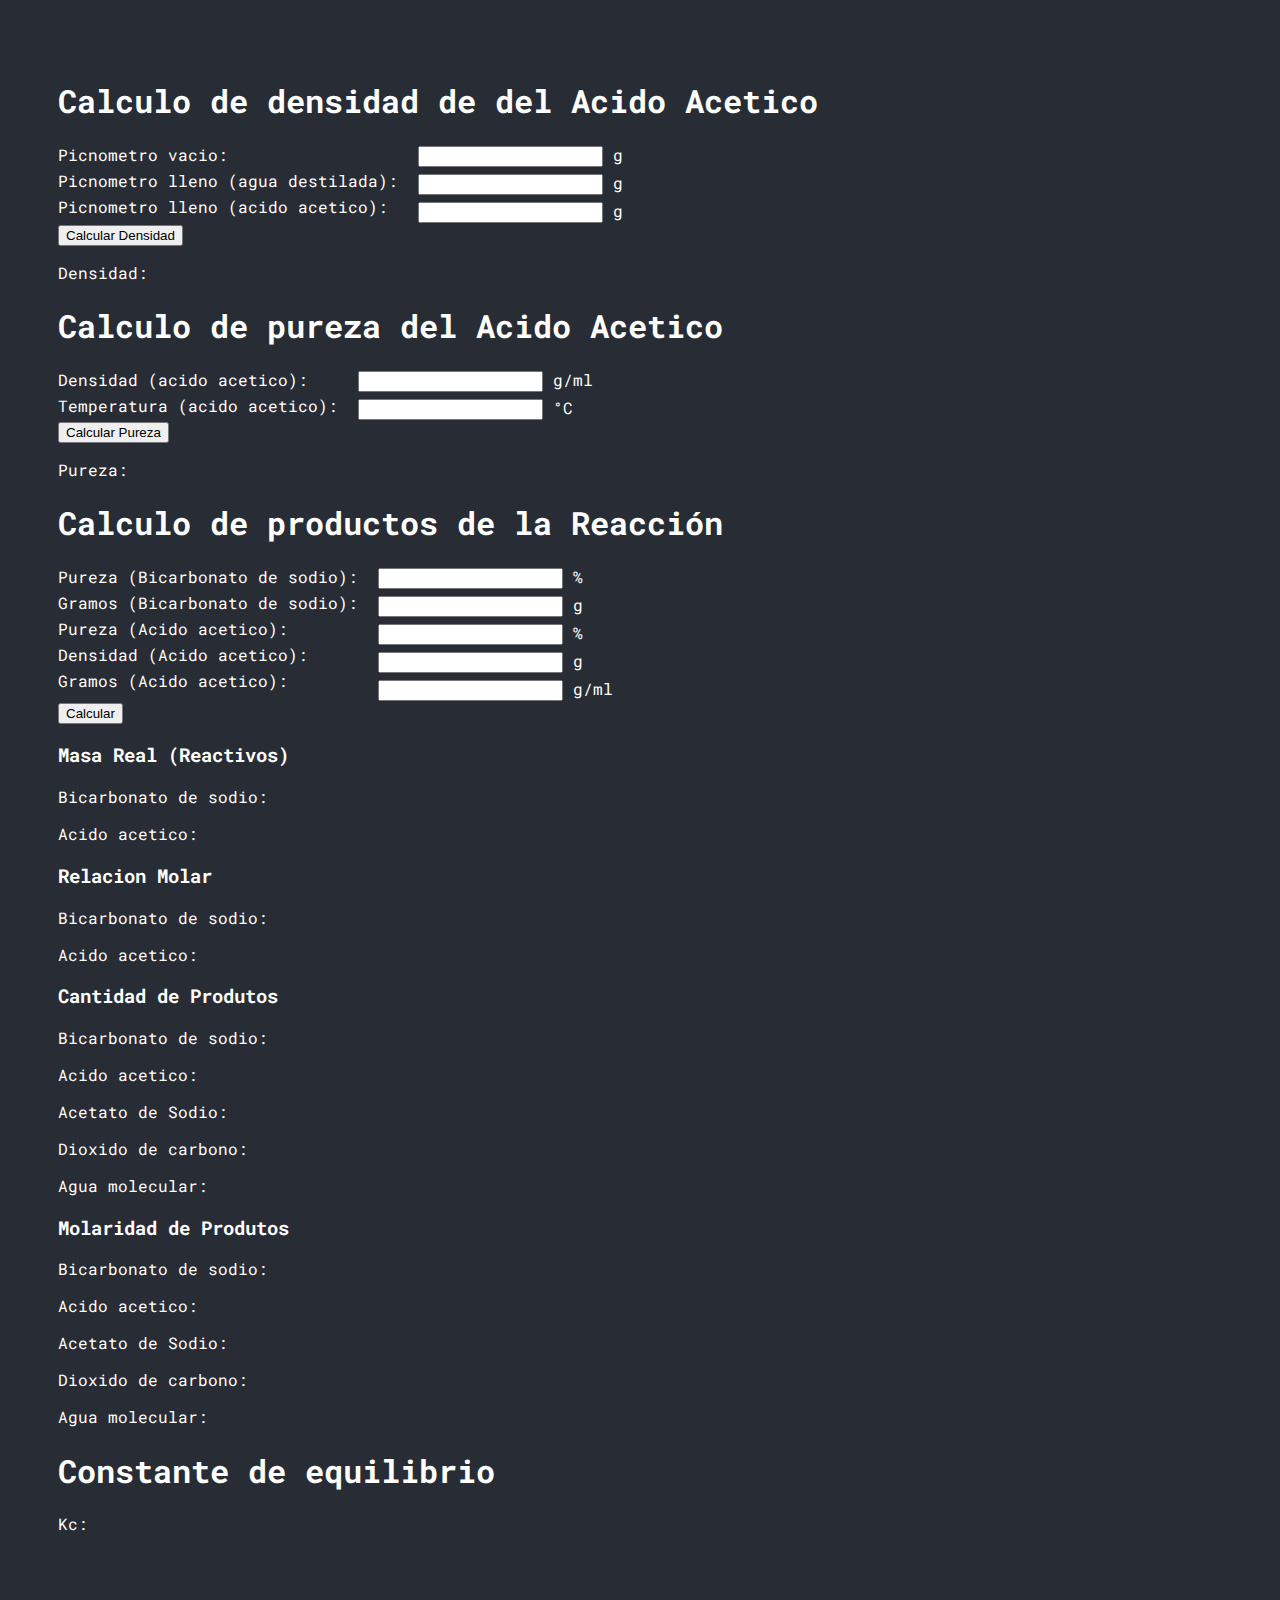
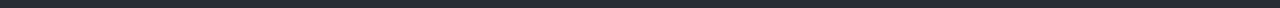
<file: index.html>
<!DOCTYPE html>
<html lang="en">
<head>
    <meta charset="UTF-8">
    <meta name="viewport" content="width=device-width, initial-scale=1.0">
    <link rel="stylesheet" href="./style.css">
    <title>Trabajo academico</title>
</head>
<body>
    <!-- Calculo densidad -->
    <div>
        <h1>Calculo de densidad de del Acido Acetico</h1>
        <div class="densidad_form">
            <div class="densidad_labels">
                <label for="pic_vacio">Picnometro vacio:</label>
                <label for="pic_destilada">Picnometro lleno (agua destilada):</label>
                <label for="pic_acido">Picnometro lleno (acido acetico):</label>
            </div>
            <div class="desnsidad_inputs">
                <span><input type="number" id="pic_vacio"> g</span>
                <span><input type="number" id="pic_destilada"> g</span>
                <span><input type="number" id="pic_acido"> g</span>
            </div>
        </div>
        <button id="btn_cancular_densidad" onclick="onClickCalcularDensidad()">Calcular Densidad</button>
        <p id="resp_densidad">Densidad: </p>

    </div>

    <!-- Calculo densidad -->
    <div>
        <h1>Calculo de pureza del Acido Acetico</h1>
        <div class="densidad_form">
            <div class="densidad_labels">
                <label for="densidad_acido">Densidad (acido acetico):</label>
                <label for="temperatura_acido">Temperatura (acido acetico):</label>
            </div>
            <div class="desnsidad_inputs">
                <span><input type="number" id="densidad_acido"> g/ml</span>
                <span><input type="number" id="temperatura_acido"> °C</span>
            </div>
        </div>
        <button id="btn_cancular_densidad" onclick="onClickCalcularPureza()">Calcular Pureza</button>
        <p id="resp_pureza">Pureza: </p>

    </div>
    <!-- Calcular productos -->
    <div>
        <h1>Calculo de productos de la Reacción</h1>
        <div class="densidad_form">
            <div class="densidad_labels">
                <label for="pureza_bicarbonatoSodio">Pureza (Bicarbonato de sodio):</label>
                <label for="gramos_bicarbonatoSodio">Gramos (Bicarbonato de sodio):</label>

                <label for="pureza_acidoAsetico">Pureza (Acido acetico):</label>
                <label for="densidad_acidoAsetico">Densidad (Acido acetico):</label>
                <label for="gramos_acidoAsetico">Gramos (Acido acetico):</label>
            </div>
            <div class="desnsidad_inputs">
                <span><input type="number" id="pureza_bicarbonatoSodio"> %</span>
                <span><input type="number" id="gramos_bicarbonatoSodio"> g</span>

                <span><input type="number" id="pureza_acidoAsetico"> %</span>
                <span><input type="number" id="densidad_acidoAsetico"> g</span>
                <span><input type="number" id="gramos_acidoAsetico"> g/ml</span>

            </div>
        </div>
        <button id="btn_cancular_densidad" onclick="onClickProductos()">Calcular</button>
        <h3>Masa Real (Reactivos)</h3>
        <p id="masa_bicarbonatoSodio">Bicarbonato de sodio: </p>
        <p id="masa_acidoAsetico">Acido acetico: </p>
        
        <h3>Relacion Molar</h3>
        <p id="relacioMolar_bicarbonatoSodio">Bicarbonato de sodio: </p>
        <p id="relacioMolar_acidoAsetico">Acido acetico: </p>

        <h3>Cantidad de Produtos</h3>
        <p id="prod_bicarbonatoSodio">Bicarbonato de sodio: </p>
        <p id="prod_acidoAcetico">Acido acetico: </p>
        <p id="prod_acetatoSodio">Acetato de Sodio: </p>
        <p id="prod_dioxidoCarbono">Dioxido de carbono: </p>
        <p id="prod_aguaMolecular">Agua molecular: </p>

        <h3>Molaridad de Produtos</h3>
        <p id="mol_bicarbonatoSodio">Bicarbonato de sodio: </p>
        <p id="mol_acidoAcetico">Acido acetico: </p>
        <p id="mol_acetatoSodio">Acetato de Sodio: </p>
        <p id="mol_dioxidoCarbono">Dioxido de carbono: </p>
        <p id="mol_aguaMolecular">Agua molecular: </p>

        <h1>Constante de equilibrio</h1>

        <p id="kc">Kc: </p>


    </div>
    
    
<!-- 
    <label for="input_densidad">Densidad:</label>
    <input type="number" id="input_densidad"> -->
    <script src="./main.js"></script>
</body>
</html>
</file>
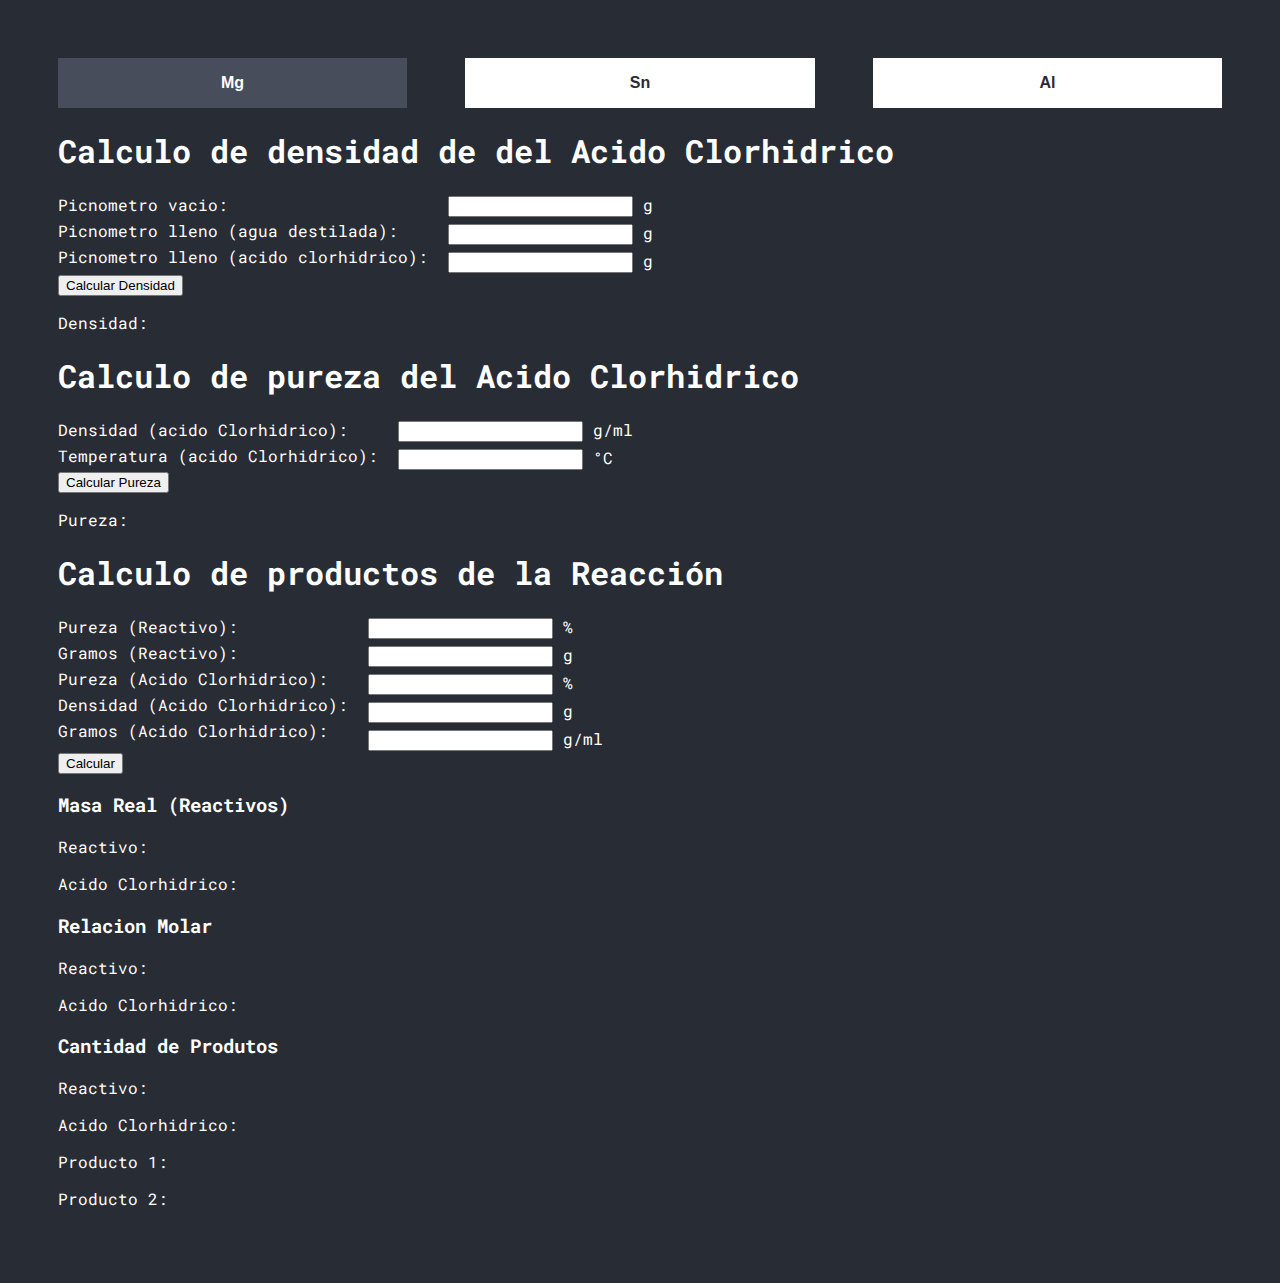
<file: indexHCL.html>
<!DOCTYPE html>
<html lang="en">
<head>
    <meta charset="UTF-8">
    <meta name="viewport" content="width=device-width, initial-scale=1.0">
    <link rel="stylesheet" href="./style.css">
    <title>Trabajo academico</title>
</head>
<body>
    <div class="btns-reactivos">
        <button id="reactivoMg" class="btn btn-active" onclick="CambiarReactivo('Mg')">Mg</button>
        <button id="reactivoSn" class="btn" onclick="CambiarReactivo('Sn')">Sn</button>
        <button id="reactivoAl" class="btn" onclick="CambiarReactivo('Al')">Al</button>

    </div>
    <!-- Calculo densidad -->
    <div>
        <h1>Calculo de densidad de del Acido Clorhidrico</h1>
        <div class="densidad_form">
            <div class="densidad_labels">
                <label for="pic_vacio">Picnometro vacio:</label>
                <label for="pic_destilada">Picnometro lleno (agua destilada):</label>
                <label for="pic_acido">Picnometro lleno (acido clorhidrico):</label>
            </div>
            <div class="desnsidad_inputs">
                <span><input type="number" id="pic_vacio"> g</span>
                <span><input type="number" id="pic_destilada"> g</span>
                <span><input type="number" id="pic_acido"> g</span>
            </div>
        </div>
        <button id="btn_cancular_densidad" onclick="onClickCalcularDensidad()">Calcular Densidad</button>
        <p id="resp_densidad">Densidad: </p>

    </div>

    <!-- Calculo densidad -->
    <div>
        <h1>Calculo de pureza del Acido Clorhidrico</h1>
        <div class="densidad_form">
            <div class="densidad_labels">
                <label for="densidad_acido">Densidad (acido Clorhidrico):</label>
                <label for="temperatura_acido">Temperatura (acido Clorhidrico):</label>
            </div>
            <div class="desnsidad_inputs">
                <span><input type="number" id="densidad_acido"> g/ml</span>
                <span><input type="number" id="temperatura_acido"> °C</span>
            </div>
        </div>
        <button id="btn_cancular_densidad" onclick="onClickCalcularPureza()">Calcular Pureza</button>
        <p id="resp_pureza">Pureza: </p>

    </div>
    <!-- Calcular productos -->
    <div>
        <h1>Calculo de productos de la Reacción</h1>
        <div class="densidad_form">
            <div class="densidad_labels">
                <label for="pureza_bicarbonatoSodio">Pureza (Reactivo):</label>
                <label for="gramos_bicarbonatoSodio">Gramos (Reactivo):</label>

                <label for="pureza_acidoAsetico">Pureza (Acido Clorhidrico):</label>
                <label for="densidad_acidoAsetico">Densidad (Acido Clorhidrico):</label>
                <label for="gramos_acidoAsetico">Gramos (Acido Clorhidrico):</label>
            </div>
            <div class="desnsidad_inputs">
                <span><input type="number" id="pureza_bicarbonatoSodio"> %</span>
                <span><input type="number" id="gramos_bicarbonatoSodio"> g</span>

                <span><input type="number" id="pureza_acidoAsetico"> %</span>
                <span><input type="number" id="densidad_acidoAsetico"> g</span>
                <span><input type="number" id="gramos_acidoAsetico"> g/ml</span>

            </div>
        </div>
        <button id="btn_cancular_densidad" onclick="onClickProductos()">Calcular</button>
        <h3>Masa Real (Reactivos)</h3>
        <p id="masa_bicarbonatoSodio">Reactivo: </p>
        <p id="masa_acidoAsetico">Acido Clorhidrico: </p>
        
        <h3>Relacion Molar</h3>
        <p id="relacioMolar_bicarbonatoSodio">Reactivo: </p>
        <p id="relacioMolar_acidoAsetico">Acido Clorhidrico: </p>

        <h3>Cantidad de Produtos</h3>
        <p id="prod_bicarbonatoSodio">Reactivo: </p>
        <p id="prod_acidoAcetico">Acido Clorhidrico: </p>
        <p id="prod_acetatoSodio">Producto 1: </p>
        <p id="prod_dioxidoCarbono">Producto 2: </p>
        <!-- <p id="prod_aguaMolecular">Agua molecular: </p> -->

        <!-- <h3>Molaridad de Produtos</h3>
        <p id="mol_bicarbonatoSodio">Bicarbonato de sodio: </p>
        <p id="mol_acidoAcetico">Acido acetico: </p>
        <p id="mol_acetatoSodio">Acetato de Sodio: </p>
        <p id="mol_dioxidoCarbono">Dioxido de carbono: </p>
        <p id="mol_aguaMolecular">Agua molecular: </p> -->

        <!-- <h1>Constante de equilibrio</h1>

        <p id="kc">Kc: </p> -->


    </div>
    
    
<!-- 
    <label for="input_densidad">Densidad:</label>
    <input type="number" id="input_densidad"> -->
    <script src="./mainHCL.js"></script>
</body>
</html>
</file>
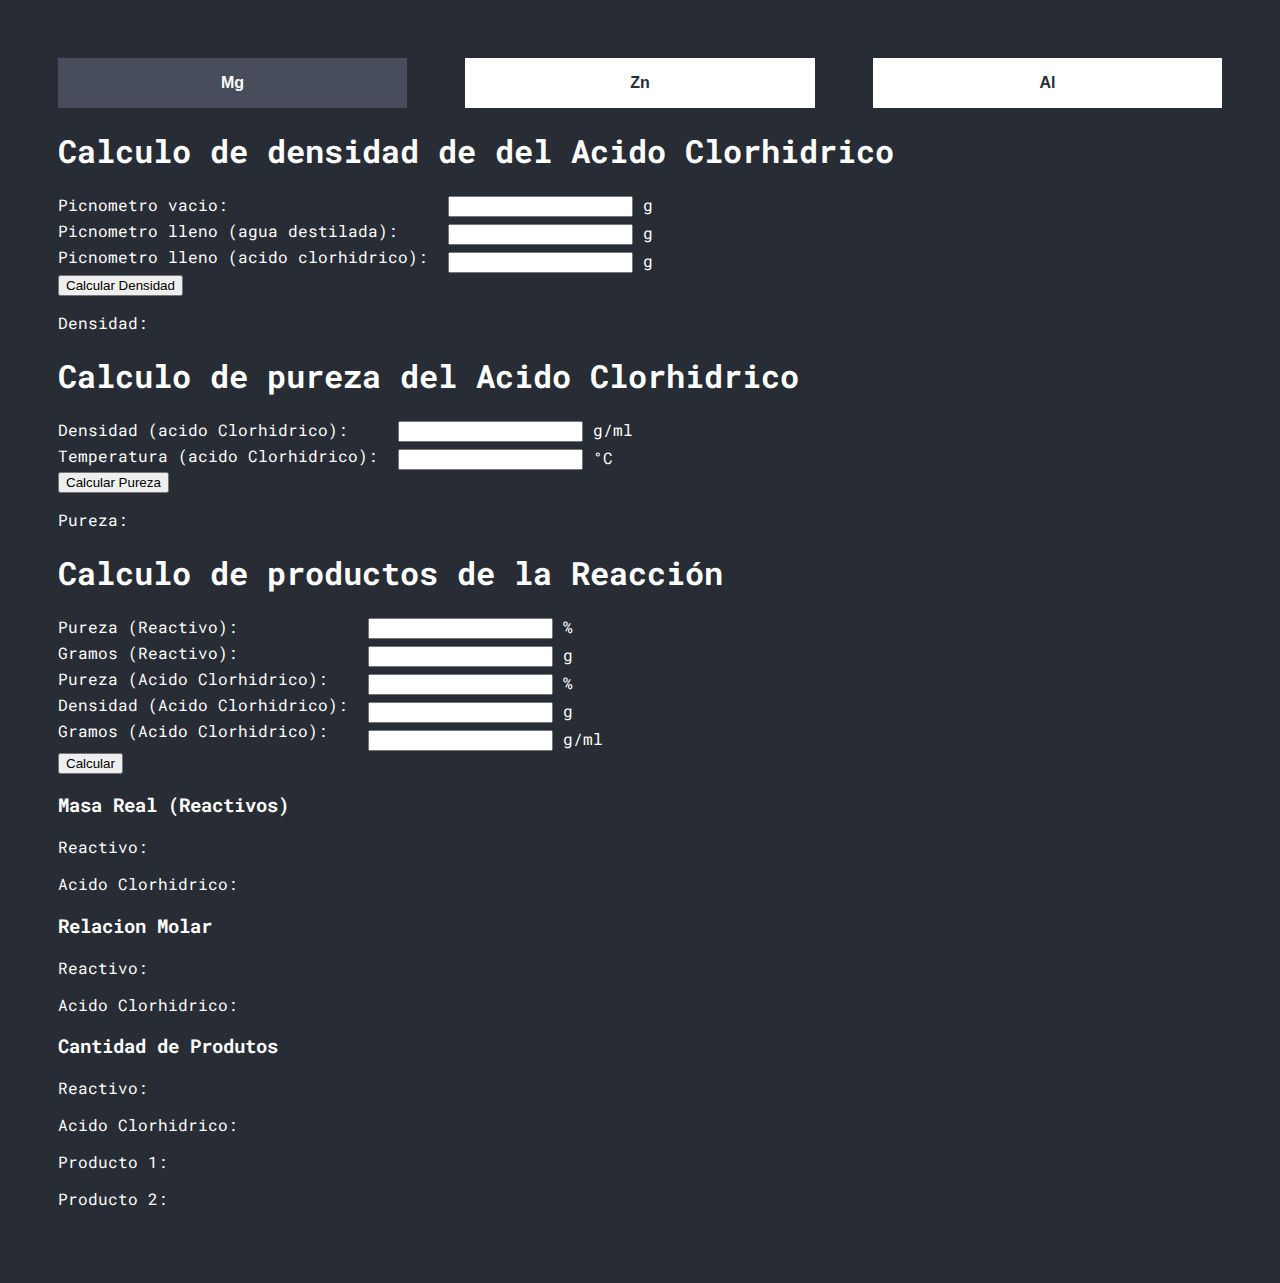
<file: indexwdadawdawawada.html>
<!DOCTYPE html>
<html lang="en">
<head>
    <meta charset="UTF-8">
    <meta name="viewport" content="width=device-width, initial-scale=1.0">
    <link rel="stylesheet" href="./style.css">
    <title>Trabajo academico</title>
</head>
<body>
    <div class="btns-reactivos">
        <button id="reactivoMg" class="btn btn-active" onclick="CambiarReactivo('Mg')">Mg</button>
        <button id="reactivoSn" class="btn" onclick="CambiarReactivo('Sn')">Zn</button>
        <button id="reactivoAl" class="btn" onclick="CambiarReactivo('Al')">Al</button>

    </div>
    <!-- Calculo densidad -->
    <div>
        <h1>Calculo de densidad de del Acido Clorhidrico</h1>
        <div class="densidad_form">
            <div class="densidad_labels">
                <label for="pic_vacio">Picnometro vacio:</label>
                <label for="pic_destilada">Picnometro lleno (agua destilada):</label>
                <label for="pic_acido">Picnometro lleno (acido clorhidrico):</label>
            </div>
            <div class="desnsidad_inputs">
                <span><input type="number" id="pic_vacio"> g</span>
                <span><input type="number" id="pic_destilada"> g</span>
                <span><input type="number" id="pic_acido"> g</span>
            </div>
        </div>
        <button id="btn_cancular_densidad" onclick="onClickCalcularDensidad()">Calcular Densidad</button>
        <p id="resp_densidad">Densidad: </p>

    </div>

    <!-- Calculo densidad -->
    <div>
        <h1>Calculo de pureza del Acido Clorhidrico</h1>
        <div class="densidad_form">
            <div class="densidad_labels">
                <label for="densidad_acido">Densidad (acido Clorhidrico):</label>
                <label for="temperatura_acido">Temperatura (acido Clorhidrico):</label>
            </div>
            <div class="desnsidad_inputs">
                <span><input type="number" id="densidad_acido"> g/ml</span>
                <span><input type="number" id="temperatura_acido"> °C</span>
            </div>
        </div>
        <button id="btn_cancular_densidad" onclick="onClickCalcularPureza()">Calcular Pureza</button>
        <p id="resp_pureza">Pureza: </p>

    </div>
    <!-- Calcular productos -->
    <div>
        <h1>Calculo de productos de la Reacción</h1>
        <div class="densidad_form">
            <div class="densidad_labels">
                <label for="pureza_bicarbonatoSodio">Pureza (Reactivo):</label>
                <label for="gramos_bicarbonatoSodio">Gramos (Reactivo):</label>

                <label for="pureza_acidoAsetico">Pureza (Acido Clorhidrico):</label>
                <label for="densidad_acidoAsetico">Densidad (Acido Clorhidrico):</label>
                <label for="gramos_acidoAsetico">Gramos (Acido Clorhidrico):</label>
            </div>
            <div class="desnsidad_inputs">
                <span><input type="number" id="pureza_bicarbonatoSodio"> %</span>
                <span><input type="number" id="gramos_bicarbonatoSodio"> g</span>

                <span><input type="number" id="pureza_acidoAsetico"> %</span>
                <span><input type="number" id="densidad_acidoAsetico"> g</span>
                <span><input type="number" id="gramos_acidoAsetico"> g/ml</span>

            </div>
        </div>
        <button id="btn_cancular_densidad" onclick="onClickProductos()">Calcular</button>
        <h3>Masa Real (Reactivos)</h3>
        <p id="masa_bicarbonatoSodio">Reactivo: </p>
        <p id="masa_acidoAsetico">Acido Clorhidrico: </p>
        
        <h3>Relacion Molar</h3>
        <p id="relacioMolar_bicarbonatoSodio">Reactivo: </p>
        <p id="relacioMolar_acidoAsetico">Acido Clorhidrico: </p>

        <h3>Cantidad de Produtos</h3>
        <p id="prod_bicarbonatoSodio">Reactivo: </p>
        <p id="prod_acidoAcetico">Acido Clorhidrico: </p>
        <p id="prod_acetatoSodio">Producto 1: </p>
        <p id="prod_dioxidoCarbono">Producto 2: </p>
        <!-- <p id="prod_aguaMolecular">Agua molecular: </p> -->

        <!-- <h3>Molaridad de Produtos</h3>
        <p id="mol_bicarbonatoSodio">Bicarbonato de sodio: </p>
        <p id="mol_acidoAcetico">Acido acetico: </p>
        <p id="mol_acetatoSodio">Acetato de Sodio: </p>
        <p id="mol_dioxidoCarbono">Dioxido de carbono: </p>
        <p id="mol_aguaMolecular">Agua molecular: </p> -->

        <!-- <h1>Constante de equilibrio</h1>

        <p id="kc">Kc: </p> -->


    </div>
    
    
<!-- 
    <label for="input_densidad">Densidad:</label>
    <input type="number" id="input_densidad"> -->
    <script src="./mainHCL.js"></script>
</body>
</html>
</file>
<file: style.css>
@import url('https://fonts.googleapis.com/css2?family=Roboto+Mono:wght@400&display=swap');

body {
    font-family: 'Roboto Mono', monospace;
    background-color: #282c34;
    color: #fff;
    padding: 50px;
}

.densidad_form{
    display: flex;
    gap: 20px;
}
.densidad_labels, .desnsidad_inputs{ 
    display: flex;
    flex-direction: column;
    gap: 5px;
}

.btns-reactivos{
    display: flex;
    width: 100%;
    justify-content: space-between;
}
.btn{
    border: none;
    background-color: #ffffff;
    width: 30%;
    height: 50px;
    font-size: 16px;
    font-weight: bold;
    color: #282c34;
    transition: background-color 0.3s, color 0.3s;
}
.btn:hover{
    background-color: #474d5a;
    color: #ffffff;
}

.btn-active{
    background-color: #474d5a;
    color: #ffffff;
}
</file>
